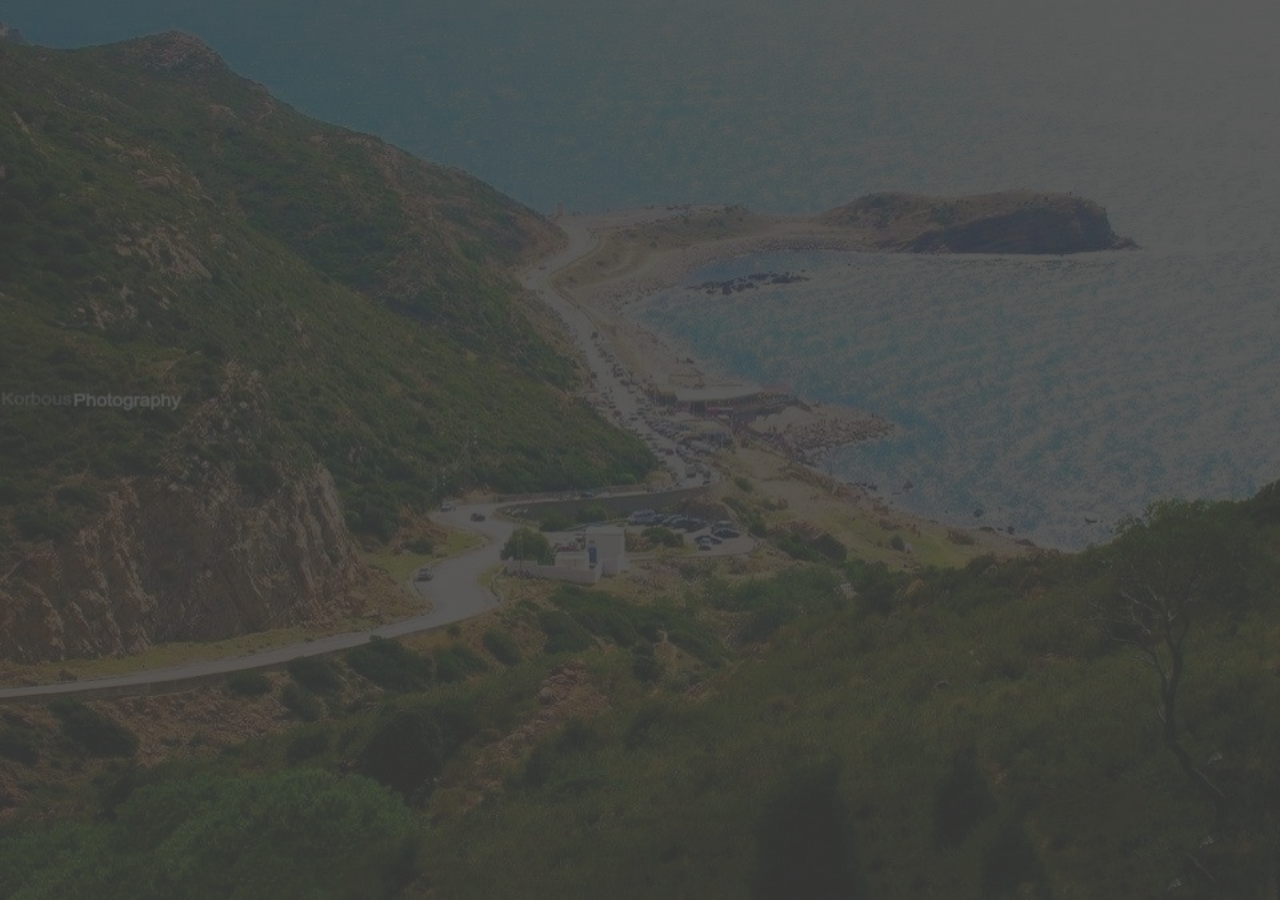
<file: test.html>
<!DOCTYPE html PUBLIC "-//W3C//DTD HTML 3.2 Final//EN">
<!--
To change this license header, choose License Headers in Project Properties.
To change this template file, choose Tools | Templates
and open the template in the editor.
-->
<html>
    <head>
        <title>TODO supply a title</title>
        <meta charset="UTF-8">
        <meta name="viewport" content="width=device-width, initial-scale=1.0">
    </head>
    <body>
        <img src="img/Excursion  Baignade  Korbous.jpg" style="
             position: fixed;
             left: 0;
             top: 0;
             left: 0;
             bottom: 0;
             width: 100%;
             height: 100%;
             z-index: -2
             "/>
        <div style="
             position: fixed;
             left: 0;
             top: 0;
             left: 0;
             bottom: 0;
             width: 100%;
             height: 100%;
             z-index: -1;
             background-color: rgba(60,61,60,.85);
             ">
            
        </div>
    </body>
</html>
</file>
